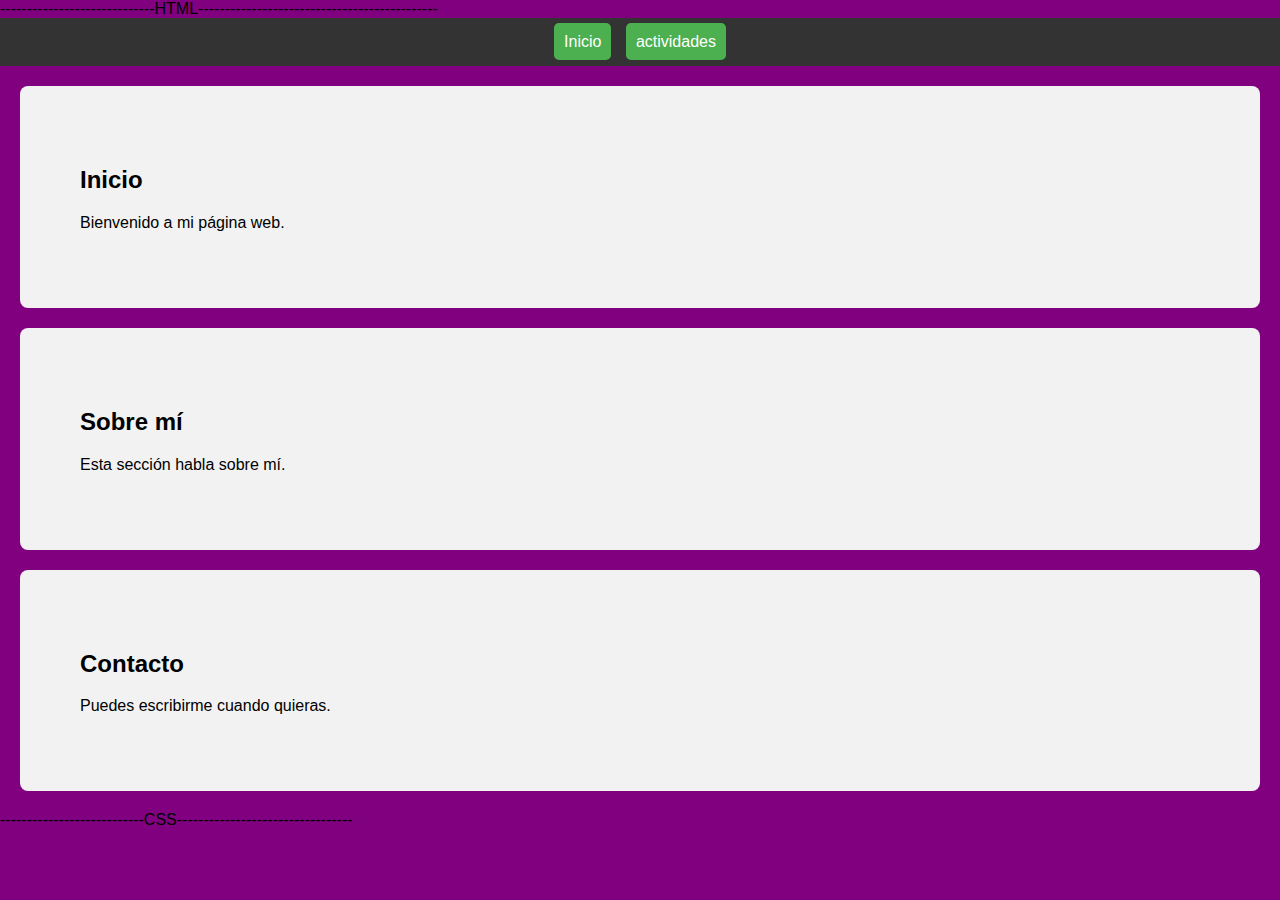
<file: actividades.html>
-----------------------------HTML---------------------------------------------
 
<!DOCTYPE html>
<html lang="es">
<head>
<meta charset="UTF-8">
<title>Ejemplo Div y Menú</title>
<link rel="stylesheet" href="estilo.css">
</head>
 
<body>
 
<!-- MENÚ -->
<nav>
<a href="index.html">Inicio</a>
<a href="actividades.html">actividades</a>
</nav>
 
<!-- DIV 1 -->
<div id="inicio">
<h2>Inicio</h2>
<p>Bienvenido a mi página web.</p>
</div>
 
<!-- DIV 2 -->
<div id="sobre">
<h2>Sobre mí</h2>
<p>Esta sección habla sobre mí.</p>
</div>
 
<!-- DIV 3 -->
<div id="contacto">
<h2>Contacto</h2>
<p>Puedes escribirme cuando quieras.</p>
</div>
 
</body>
</html>
 
 
---------------------------CSS---------------------------------
</file>
<file: estilo.css>
body {
    font-family: Arial, sans-serif;
    margin: 0;
    background-color:purple;
}
 
/* Encabezado */
header {
    background-color: purple;
    color:pink;
    text-align: center;
    padding: 30px;
}
 
/* Secciones */
.seccion {
    background-color: pink;
    margin: 20px;
    padding: 20px;
    border-radius: 8px;
}
 
/* Sección con imagen y texto en horizontal */
.especial {
    display: flex;
    align-items: center;
    gap: 20px;
}
 
.imagen img {
    width: 200px;
    border-radius: 8px;
}
 
.texto {
    flex: 1;
}
 
/* Pie de página */
footer {
    background-color: purple;
    color:purple
    text-align: center;
    padding: 15px;
}
table {
    border-collapse: collapse; /* Une las líneas de la tabla */
    width: 80%;
}

 

th, td {
    border: 2px solid black; /* Líneas de la tabla */
    padding: 5px;
    text-align: center;
}

 

th {
    background-color: purple; /* Color del encabezado */
    color: pink;
}
body {
    font-family: Arial;
    margin: 0;
}
 
/* MENÚ */
nav {
    background-color: #333;
    padding: 15px;
    text-align: center;
}
 
nav a {
    color: white;
    text-decoration: none;
    background-color: #4CAF50;
    padding: 10px;
    margin: 5px;
    border-radius: 5px;
}
 
/* DIVS */
div {
    padding: 60px;
    margin: 20px;
    background-color: #f2f2f2;
    border-radius: 8px;
}
</file>
